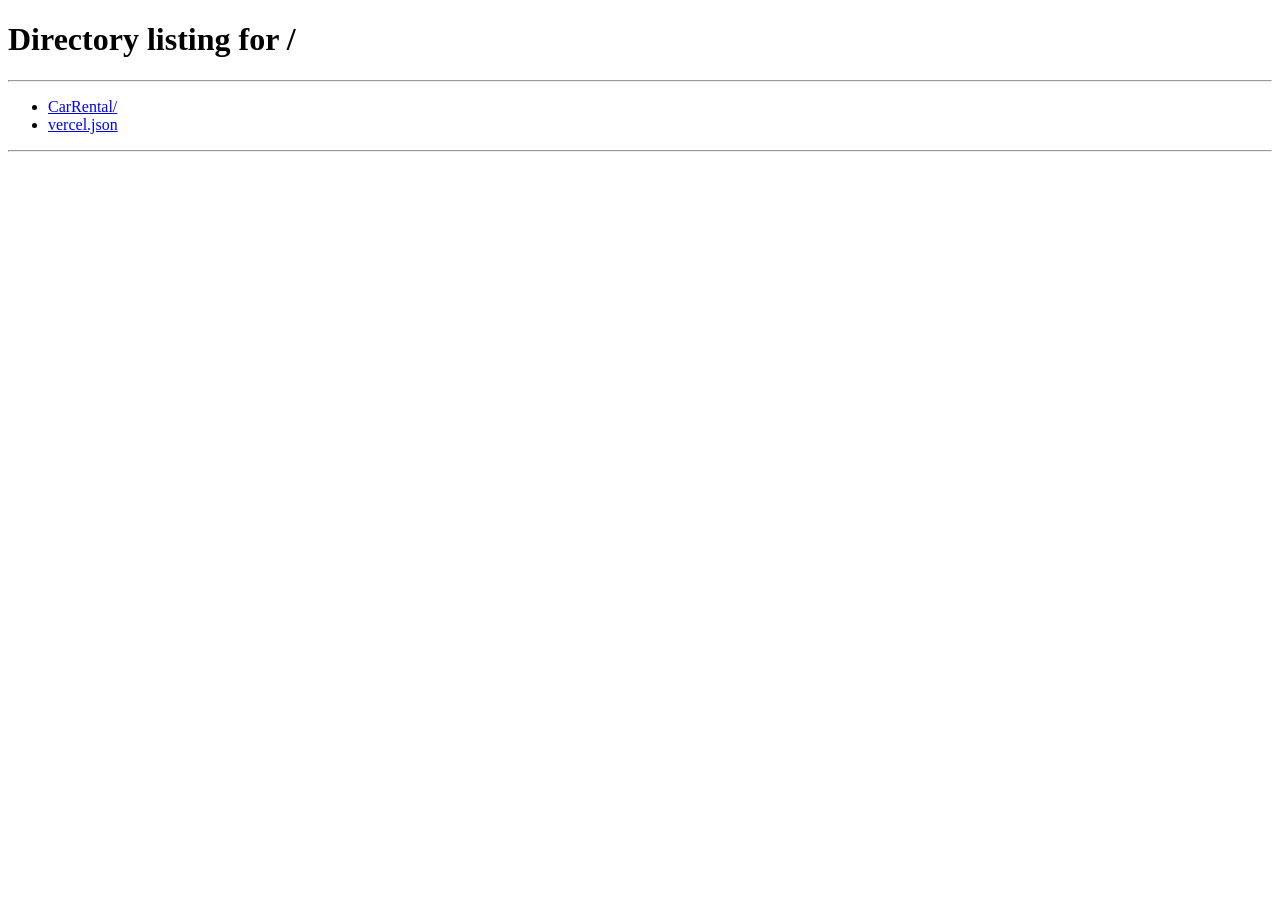
<file: CarRental/admin.html>
<!DOCTYPE html>
<html lang="en">
<head>
    <meta charset="UTF-8">
    <meta name="viewport" content="width=device-width, initial-scale=1.0">
    <title>Car Rental - Admin Dashboard</title>
    <!-- Boxicons CSS -->
    <link href="https://cdn.jsdelivr.net/npm/boxicons@latest/css/boxicons.min.css" rel="stylesheet">
    <!-- Google Fonts -->
    <link rel="preconnect" href="https://fonts.googleapis.com">
    <link rel="preconnect" href="https://fonts.gstatic.com" crossorigin>
    <link href="https://fonts.googleapis.com/css2?family=Poppins:wght@300;400;500;600;700;800&display=swap" rel="stylesheet">
    <!-- Admin Page Stylesheet -->
    <link rel="stylesheet" href="admin.css">
</head>
<body>

    <!-- TOAST NOTIFICATION CONTAINER -->
    <div class="toast-container" id="admin-toast-container"></div>

    <!-- FULL VIEWPORT ADMIN LAYOUT -->
    <div class="admin-app">
        
        <!-- 1. LEFT SIDEBAR NAVIGATION -->
        <aside class="admin-sidebar" id="admin-sidebar">
            <div class="sidebar-header">
                <a href="/admin" class="admin-logo">
                    <i class='bx bxs-car'></i>
                    <span>Car<strong>Rental</strong></span>
                </a>
                <button class="sidebar-close-btn" id="sidebar-close-btn" onclick="toggleSidebar()">
                    <i class='bx bx-x'></i>
                </button>
            </div>

            <div class="admin-profile-pill">
                <div class="admin-avatar" id="admin-avatar">AD</div>
                <div class="admin-profile-info">
                    <strong id="admin-profile-name">System Admin</strong>
                    <span class="badge-role">ADMINISTRATOR</span>
                </div>
            </div>

            <nav class="sidebar-menu">
                <div class="menu-heading">MANAGEMENT</div>
                <button class="sidebar-item active" onclick="switchAdminSection('tab-rides', this)">
                    <i class='bx bxs-calendar-check'></i>
                    <span>Ride Requests</span>
                    <span class="menu-badge" id="badge-pending-rides">0</span>
                </button>
                <button class="sidebar-item" onclick="switchAdminSection('tab-cars', this)">
                    <i class='bx bxs-car-garage'></i>
                    <span>Fleet Management</span>
                    <span class="menu-badge" id="badge-total-cars">0</span>
                </button>
                <button class="sidebar-item" onclick="switchAdminSection('tab-users', this)">
                    <i class='bx bxs-user-detail'></i>
                    <span>Registered Users</span>
                </button>
            </nav>

            <div class="sidebar-bottom-actions">
                <a href="/" class="back-website-btn">
                    <i class='bx bx-left-arrow-alt'></i>
                    <span>Back to Website</span>
                </a>
                <button class="logout-btn" onclick="handleAdminLogout()">
                    <i class='bx bx-log-out'></i>
                    <span>Logout</span>
                </button>
            </div>
        </aside>

        <!-- SIDEBAR BACKDROP FOR MOBILE -->
        <div class="sidebar-backdrop" id="sidebar-backdrop" onclick="toggleSidebar()"></div>

        <!-- 2. MAIN CONTENT WRAPPER -->
        <div class="admin-main">
            
            <!-- TOP HEADER -->
            <header class="admin-header">
                <div class="header-left">
                    <button class="mobile-toggle" onclick="toggleSidebar()" title="Toggle Navigation">
                        <i class='bx bx-menu'></i>
                    </button>
                    <div class="page-title">
                        <h2>Admin <span>Control Panel</span></h2>
                    </div>
                </div>

                <div class="header-right">
                    <a href="/" class="header-back-btn">
                        <i class='bx bx-store'></i>
                        <span>Back to Website</span>
                    </a>
                    <div class="header-admin-info">
                        <div class="admin-avatar-sm" id="header-admin-avatar">AD</div>
                        <span class="header-admin-name" id="header-admin-name">Admin</span>
                    </div>
                </div>
            </header>

            <!-- DASHBOARD BODY -->
            <main class="admin-content">
                
                <!-- TOP 6 STATS KPI CARDS -->
                <div class="admin-stats-grid">
                    <div class="stat-card">
                        <div class="stat-icon icon-users"><i class='bx bxs-user'></i></div>
                        <div class="stat-details">
                            <h4>Total Users</h4>
                            <div class="stat-val" id="stat-users">0</div>
                        </div>
                    </div>

                    <div class="stat-card">
                        <div class="stat-icon icon-cars"><i class='bx bxs-car'></i></div>
                        <div class="stat-details">
                            <h4>Total Fleet Cars</h4>
                            <div class="stat-val" id="stat-cars">0</div>
                        </div>
                    </div>

                    <div class="stat-card">
                        <div class="stat-icon icon-pending"><i class='bx bx-time'></i></div>
                        <div class="stat-details">
                            <h4>Pending Requests</h4>
                            <div class="stat-val text-warning" id="stat-pending">0</div>
                        </div>
                    </div>

                    <div class="stat-card">
                        <div class="stat-icon icon-accepted"><i class='bx bx-check-circle'></i></div>
                        <div class="stat-details">
                            <h4>Accepted Rides</h4>
                            <div class="stat-val text-success" id="stat-accepted">0</div>
                        </div>
                    </div>

                    <div class="stat-card">
                        <div class="stat-icon icon-denied"><i class='bx bx-x-circle'></i></div>
                        <div class="stat-details">
                            <h4>Denied Rides</h4>
                            <div class="stat-val text-danger" id="stat-denied">0</div>
                        </div>
                    </div>

                    <div class="stat-card">
                        <div class="stat-icon icon-revenue"><i class='bx bx-rupee'></i></div>
                        <div class="stat-details">
                            <h4>Total Revenue</h4>
                            <div class="stat-val text-primary" id="stat-rev">₹0</div>
                        </div>
                    </div>
                </div>

                <!-- TAB 1: RIDE REQUESTS -->
                <section id="tab-rides" class="admin-section active">
                    <div class="section-card">
                        <div class="section-card-header">
                            <div class="header-info">
                                <h3>Ride Requests</h3>
                                <p>Manage and process customer booking reservations.</p>
                            </div>
                            <button class="btn-refresh" onclick="loadAdminRides(); loadAdminStats();">
                                <i class='bx bx-refresh'></i> Refresh
                            </button>
                        </div>

                        <div class="data-table-wrapper">
                            <table class="data-table">
                                <thead>
                                    <tr>
                                        <th>ID</th>
                                        <th>Customer</th>
                                        <th>Contact</th>
                                        <th>Car</th>
                                        <th>Pickup Spot</th>
                                        <th>Drop Spot</th>
                                        <th>Dates</th>
                                        <th>Total</th>
                                        <th>Status</th>
                                        <th>Actions</th>
                                    </tr>
                                </thead>
                                <tbody id="admin-rides-tbody">
                                    <tr><td colspan="10" class="text-center py-4">Loading ride requests...</td></tr>
                                </tbody>
                            </table>
                        </div>
                    </div>
                </section>

                <!-- TAB 2: FLEET MANAGEMENT / ADD CAR DIRECTLY -->
                <section id="tab-cars" class="admin-section">
                    <div class="section-card">
                        <div class="section-card-header">
                            <div class="header-info">
                                <h3>Fleet Management</h3>
                                <p>Manage cars, update availability, or directly add new vehicles.</p>
                            </div>
                            <button class="btn-primary" onclick="openAddCarForm()">
                                <i class='bx bx-plus'></i> + Add New Car
                            </button>
                        </div>

                        <!-- Add / Edit Car Form (Collapsible) -->
                        <div id="admin-car-form-wrapper" class="admin-car-form-wrapper" style="display:none;">
                            <h4 id="car-form-title">Add Car to Fleet</h4>
                            <form id="admin-car-form" onsubmit="handleSaveCar(event)">
                                <input type="hidden" id="admin-car-id">
                                
                                <div class="form-row">
                                    <div class="form-group">
                                        <label>Brand (e.g. BMW, Mercedes, Toyota) *</label>
                                        <input type="text" id="admin-car-brand" placeholder="BMW" required>
                                    </div>
                                    <div class="form-group">
                                        <label>Car Name / Variant (e.g. X7 M-Sport) *</label>
                                        <input type="text" id="admin-car-name" placeholder="X7 M-Sport" required>
                                    </div>
                                </div>

                                <div class="form-row-3">
                                    <div class="form-group">
                                        <label>Model / Year *</label>
                                        <input type="text" id="admin-car-model" placeholder="2024" required>
                                    </div>
                                    <div class="form-group">
                                        <label>Category *</label>
                                        <select id="admin-car-category" required>
                                            <option value="Luxury SUV">Luxury SUV</option>
                                            <option value="SUV">SUV</option>
                                            <option value="Sports Car">Sports Car</option>
                                            <option value="Sports Sedan">Sports Sedan</option>
                                            <option value="Premium Sedan">Premium Sedan</option>
                                            <option value="Sedan">Sedan</option>
                                            <option value="Compact Luxury">Compact Luxury</option>
                                            <option value="Off-Road SUV">Off-Road SUV</option>
                                            <option value="Hatchback">Hatchback</option>
                                            <option value="Supercar">Supercar</option>
                                        </select>
                                    </div>
                                    <div class="form-group">
                                        <label>Price per Day (₹) *</label>
                                        <input type="number" id="admin-car-price" min="1" step="any" placeholder="1500" required>
                                    </div>
                                </div>

                                <div class="form-row-3">
                                    <div class="form-group">
                                        <label>Fuel Type *</label>
                                        <select id="admin-car-fuel" required>
                                            <option value="Petrol">Petrol</option>
                                            <option value="Diesel">Diesel</option>
                                            <option value="Electric">Electric</option>
                                            <option value="Hybrid">Hybrid</option>
                                        </select>
                                    </div>
                                    <div class="form-group">
                                        <label>Transmission *</label>
                                        <select id="admin-car-trans" required>
                                            <option value="Automatic">Automatic</option>
                                            <option value="Manual">Manual</option>
                                        </select>
                                    </div>
                                    <div class="form-group">
                                        <label>Seats Count *</label>
                                        <input type="number" id="admin-car-seats" min="2" max="12" value="5" required>
                                    </div>
                                </div>

                                <div class="form-group">
                                    <label>Car Image (Upload File or Enter Existing Image Name)</label>
                                    <div class="file-url-group">
                                        <input type="file" id="admin-car-file" accept="image/*" onchange="handleImageUpload(event)">
                                        <input type="text" id="admin-car-image" placeholder="Image filename (e.g. Defender1.jpeg)">
                                    </div>
                                </div>

                                <div class="form-group">
                                    <label>Description</label>
                                    <textarea id="admin-car-desc" rows="2" placeholder="Vehicle features, condition, safety notes..."></textarea>
                                </div>

                                <div class="form-group checkbox-group">
                                    <input type="checkbox" id="admin-car-avail" checked>
                                    <label for="admin-car-avail">Available for booking</label>
                                </div>

                                <div class="form-actions">
                                    <button type="submit" class="btn-primary">Save Car</button>
                                    <button type="button" class="btn-cancel" onclick="closeAddCarForm()">Cancel</button>
                                </div>
                            </form>
                        </div>

                        <!-- Cars Table -->
                        <div class="data-table-wrapper">
                            <table class="data-table">
                                <thead>
                                    <tr>
                                        <th>ID</th>
                                        <th>Image</th>
                                        <th>Brand & Name</th>
                                        <th>Category</th>
                                        <th>Price/Day</th>
                                        <th>Specs</th>
                                        <th>Available</th>
                                        <th>Actions</th>
                                    </tr>
                                </thead>
                                <tbody id="admin-cars-tbody">
                                    <tr><td colspan="8" class="text-center py-4">Loading fleet cars...</td></tr>
                                </tbody>
                            </table>
                        </div>
                    </div>
                </section>

                <!-- TAB 3: REGISTERED USERS -->
                <section id="tab-users" class="admin-section">
                    <div class="section-card">
                        <div class="section-card-header">
                            <div class="header-info">
                                <h3>Registered Users</h3>
                                <p>Directory of registered customer and admin accounts.</p>
                            </div>
                            <button class="btn-refresh" onclick="loadAdminUsers()">
                                <i class='bx bx-refresh'></i> Refresh
                            </button>
                        </div>

                        <div class="data-table-wrapper">
                            <table class="data-table">
                                <thead>
                                    <tr>
                                        <th>ID</th>
                                        <th>Name</th>
                                        <th>Email</th>
                                        <th>Mobile Number</th>
                                        <th>Role</th>
                                        <th>Member Since</th>
                                    </tr>
                                </thead>
                                <tbody id="admin-users-tbody">
                                    <tr><td colspan="6" class="text-center py-4">Loading users...</td></tr>
                                </tbody>
                            </table>
                        </div>
                    </div>
                </section>

            </main>
        </div>
    </div>

    <!-- REASON PROMPT MODAL FOR DENIAL -->
    <div id="admin-deny-dialog" class="dialog-overlay hidden">
        <div class="dialog-card">
            <div class="dialog-header">
                <h3>Deny Ride Request</h3>
                <button class="dialog-close" onclick="closeDenyDialog()">&times;</button>
            </div>
            <form id="deny-form" onsubmit="submitDenial(event)">
                <input type="hidden" id="deny-booking-id">
                <div class="form-group">
                    <label>Reason for Denial (Optional note for customer)</label>
                    <textarea id="deny-reason" rows="3" placeholder="e.g. Vehicle undergoing maintenance, documentation required, etc."></textarea>
                </div>
                <div class="dialog-actions">
                    <button type="button" class="btn-cancel" onclick="closeDenyDialog()">Cancel</button>
                    <button type="submit" class="btn-deny">Confirm Denial</button>
                </div>
            </form>
        </div>
    </div>

    <!-- Admin Script -->
    <script src="admin.js?v=3.0"></script>
</body>
</html>
</file>
<file: CarRental/admin.css>
/* ==========================================================
   CAR RENTAL - SEPARATE FULL-PAGE ADMIN PANEL (admin.css)
   ========================================================== */

:root {
    --primary-color: #fe5b3d;
    --primary-hover: #e0482b;
    --secondary-color: #ffac38;
    --dark-navy: #0f172a;
    --sidebar-bg: #1e293b;
    --sidebar-hover: #334155;
    --sidebar-active: rgba(254, 91, 61, 0.15);
    --body-bg: #f4f6f9;
    --card-bg: #ffffff;
    --text-main: #1e293b;
    --text-muted: #64748b;
    --text-light: #94a3b8;
    --border-color: #e2e8f0;
    --success: #059669;
    --warning: #d97706;
    --danger: #dc2626;
    --info: #0284c7;
    --radius-sm: 6px;
    --radius-md: 10px;
    --radius-lg: 14px;
    --shadow-sm: 0 1px 3px rgba(0,0,0,0.08);
    --shadow-md: 0 4px 6px -1px rgba(0, 0, 0, 0.1);
    --shadow-lg: 0 10px 15px -3px rgba(0, 0, 0, 0.1);
    --transition: all 0.25s ease-in-out;
}

* {
    margin: 0;
    padding: 0;
    box-sizing: border-box;
    font-family: 'Poppins', sans-serif;
}

body {
    background-color: var(--body-bg);
    color: var(--text-main);
    min-height: 100vh;
    overflow-x: hidden;
}

.hidden { display: none !important; }
.text-center { text-align: center; }
.text-success { color: var(--success) !important; }
.text-warning { color: var(--warning) !important; }
.text-danger { color: var(--danger) !important; }
.text-primary { color: var(--primary-color) !important; }
.py-4 { padding-top: 1.5rem; padding-bottom: 1.5rem; }

/* TOAST NOTIFICATIONS */
.toast-container {
    position: fixed;
    top: 20px;
    right: 20px;
    z-index: 99999;
    display: flex;
    flex-direction: column;
    gap: 10px;
}

.toast {
    background: #ffffff;
    color: var(--text-main);
    padding: 12px 18px;
    border-radius: var(--radius-sm);
    box-shadow: var(--shadow-lg);
    font-size: 0.88rem;
    font-weight: 500;
    border-left: 4px solid var(--primary-color);
    animation: toastIn 0.3s ease-out;
}

.toast.toast-success { border-left-color: var(--success); }
.toast.toast-error { border-left-color: var(--danger); }

@keyframes toastIn {
    from { transform: translateX(100%); opacity: 0; }
    to { transform: translateX(0); opacity: 1; }
}

/* ==========================================================
   ADMIN APP LAYOUT (FULL VIEWPORT)
   ========================================================== */
.admin-app {
    display: flex;
    min-height: 100vh;
    width: 100%;
}

/* 1. SIDEBAR */
.admin-sidebar {
    width: 260px;
    background: var(--sidebar-bg);
    color: #ffffff;
    display: flex;
    flex-direction: column;
    position: fixed;
    top: 0;
    bottom: 0;
    left: 0;
    z-index: 1000;
    transition: var(--transition);
    overflow-y: auto;
}

.sidebar-header {
    padding: 20px;
    display: flex;
    align-items: center;
    justify-content: space-between;
    border-bottom: 1px solid rgba(255, 255, 255, 0.08);
}

.admin-logo {
    display: flex;
    align-items: center;
    gap: 8px;
    text-decoration: none;
    color: #ffffff;
    font-size: 1.25rem;
    font-weight: 700;
}

.admin-logo i {
    color: var(--primary-color);
    font-size: 1.5rem;
}

.admin-logo strong {
    color: var(--primary-color);
}

.sidebar-close-btn {
    display: none;
    background: transparent;
    border: none;
    color: #ffffff;
    font-size: 1.5rem;
    cursor: pointer;
}

.admin-profile-pill {
    padding: 16px 20px;
    display: flex;
    align-items: center;
    gap: 12px;
    background: rgba(15, 23, 42, 0.5);
    border-bottom: 1px solid rgba(255, 255, 255, 0.05);
}

.admin-avatar {
    width: 40px;
    height: 40px;
    background: var(--primary-color);
    color: #ffffff;
    border-radius: 50%;
    display: flex;
    align-items: center;
    justify-content: center;
    font-weight: 700;
    font-size: 0.9rem;
}

.admin-profile-info strong {
    display: block;
    font-size: 0.88rem;
    white-space: nowrap;
    overflow: hidden;
    text-overflow: ellipsis;
    max-width: 150px;
}

.badge-role {
    font-size: 0.65rem;
    background: rgba(254, 91, 61, 0.2);
    color: var(--primary-color);
    padding: 2px 6px;
    border-radius: 4px;
    font-weight: 700;
}

.sidebar-menu {
    padding: 16px 12px;
    flex: 1;
    display: flex;
    flex-direction: column;
    gap: 4px;
}

.menu-heading {
    font-size: 0.68rem;
    color: var(--text-light);
    font-weight: 700;
    letter-spacing: 1px;
    padding: 12px 12px 6px;
}

.sidebar-item {
    width: 100%;
    display: flex;
    align-items: center;
    gap: 12px;
    padding: 11px 14px;
    background: transparent;
    border: none;
    color: #cbd5e1;
    font-size: 0.88rem;
    font-weight: 500;
    border-radius: var(--radius-sm);
    cursor: pointer;
    transition: var(--transition);
    text-align: left;
}

.sidebar-item i {
    font-size: 1.25rem;
    color: #94a3b8;
}

.sidebar-item:hover {
    background: var(--sidebar-hover);
    color: #ffffff;
}

.sidebar-item:hover i {
    color: var(--primary-color);
}

.sidebar-item.active {
    background: var(--sidebar-active);
    color: var(--primary-color);
    font-weight: 600;
}

.sidebar-item.active i {
    color: var(--primary-color);
}

.menu-badge {
    margin-left: auto;
    font-size: 0.72rem;
    background: rgba(255, 255, 255, 0.12);
    padding: 2px 8px;
    border-radius: 10px;
    font-weight: 600;
}

.sidebar-bottom-actions {
    padding: 16px 12px;
    border-top: 1px solid rgba(255, 255, 255, 0.08);
    display: flex;
    flex-direction: column;
    gap: 8px;
}

.back-website-btn {
    display: flex;
    align-items: center;
    gap: 10px;
    padding: 10px 14px;
    background: rgba(255, 255, 255, 0.06);
    color: #ffffff;
    text-decoration: none;
    border-radius: var(--radius-sm);
    font-size: 0.85rem;
    font-weight: 600;
    transition: var(--transition);
}

.back-website-btn:hover {
    background: rgba(255, 255, 255, 0.12);
}

.logout-btn {
    display: flex;
    align-items: center;
    gap: 10px;
    padding: 10px 14px;
    background: rgba(239, 68, 68, 0.1);
    color: #f87171;
    border: 1px solid rgba(239, 68, 68, 0.2);
    border-radius: var(--radius-sm);
    font-size: 0.85rem;
    font-weight: 600;
    cursor: pointer;
    transition: var(--transition);
}

.logout-btn:hover {
    background: var(--danger);
    color: #ffffff;
}

/* 2. MAIN CONTAINER */
.admin-main {
    flex: 1;
    margin-left: 260px;
    display: flex;
    flex-direction: column;
    min-height: 100vh;
}

/* HEADER */
.admin-header {
    height: 64px;
    background: #ffffff;
    border-bottom: 1px solid var(--border-color);
    display: flex;
    align-items: center;
    justify-content: space-between;
    padding: 0 24px;
    position: sticky;
    top: 0;
    z-index: 900;
}

.header-left {
    display: flex;
    align-items: center;
    gap: 16px;
}

.mobile-toggle {
    display: none;
    background: transparent;
    border: none;
    font-size: 1.5rem;
    cursor: pointer;
    color: var(--text-main);
}

.page-title h2 {
    font-size: 1.25rem;
    font-weight: 700;
    color: var(--dark-navy);
}

.page-title h2 span {
    color: var(--primary-color);
}

.header-right {
    display: flex;
    align-items: center;
    gap: 16px;
}

.header-back-btn {
    display: inline-flex;
    align-items: center;
    gap: 6px;
    padding: 6px 14px;
    background: #f1f5f9;
    border: 1px solid var(--border-color);
    border-radius: var(--radius-sm);
    text-decoration: none;
    color: var(--text-main);
    font-size: 0.82rem;
    font-weight: 600;
    transition: var(--transition);
}

.header-back-btn:hover {
    background: var(--primary-color);
    color: #ffffff;
    border-color: var(--primary-color);
}

.header-admin-info {
    display: flex;
    align-items: center;
    gap: 8px;
}

.admin-avatar-sm {
    width: 32px;
    height: 32px;
    background: var(--primary-color);
    color: #ffffff;
    border-radius: 50%;
    display: flex;
    align-items: center;
    justify-content: center;
    font-weight: 700;
    font-size: 0.8rem;
}

.header-admin-name {
    font-size: 0.85rem;
    font-weight: 600;
    color: var(--dark-navy);
}

/* CONTENT BODY */
.admin-content {
    padding: 24px;
    flex: 1;
}

/* STATS GRID */
.admin-stats-grid {
    display: grid;
    grid-template-columns: repeat(auto-fit, minmax(190px, 1fr));
    gap: 16px;
    margin-bottom: 24px;
}

.stat-card {
    background: #ffffff;
    border-radius: var(--radius-md);
    padding: 18px;
    border: 1px solid var(--border-color);
    box-shadow: var(--shadow-sm);
    display: flex;
    align-items: center;
    gap: 14px;
}

.stat-icon {
    width: 48px;
    height: 48px;
    border-radius: var(--radius-sm);
    display: flex;
    align-items: center;
    justify-content: center;
    font-size: 1.5rem;
    flex-shrink: 0;
}

.icon-users { background: #e0f2fe; color: #0284c7; }
.icon-cars { background: #ede9fe; color: #6366f1; }
.icon-pending { background: #fef3c7; color: var(--warning); }
.icon-accepted { background: #d1fae5; color: var(--success); }
.icon-denied { background: #fee2e2; color: var(--danger); }
.icon-revenue { background: #fff7ed; color: var(--primary-color); }

.stat-details h4 {
    font-size: 0.75rem;
    color: var(--text-muted);
    font-weight: 600;
    text-transform: uppercase;
}

.stat-val {
    font-size: 1.35rem;
    font-weight: 700;
    color: var(--dark-navy);
    margin-top: 2px;
}

/* SECTIONS */
.admin-section {
    display: none;
}

.admin-section.active {
    display: block;
    animation: fadeIn 0.25s ease-out;
}

@keyframes fadeIn {
    from { opacity: 0; transform: translateY(4px); }
    to { opacity: 1; transform: translateY(0); }
}

.section-card {
    background: #ffffff;
    border-radius: var(--radius-md);
    border: 1px solid var(--border-color);
    box-shadow: var(--shadow-sm);
    padding: 24px;
    margin-bottom: 24px;
}

.section-card-header {
    display: flex;
    align-items: center;
    justify-content: space-between;
    margin-bottom: 20px;
    flex-wrap: wrap;
    gap: 12px;
}

.header-info h3 {
    font-size: 1.15rem;
    font-weight: 700;
    color: var(--dark-navy);
}

.header-info p {
    font-size: 0.82rem;
    color: var(--text-muted);
}

/* BUTTONS */
.btn-primary {
    display: inline-flex;
    align-items: center;
    gap: 6px;
    padding: 9px 18px;
    background: var(--primary-color);
    color: #ffffff;
    border: none;
    border-radius: var(--radius-sm);
    font-size: 0.85rem;
    font-weight: 600;
    cursor: pointer;
    transition: var(--transition);
}

.btn-primary:hover {
    background: var(--primary-hover);
}

.btn-refresh {
    display: inline-flex;
    align-items: center;
    gap: 6px;
    padding: 8px 16px;
    background: #f1f5f9;
    border: 1px solid var(--border-color);
    border-radius: var(--radius-sm);
    font-size: 0.82rem;
    font-weight: 600;
    cursor: pointer;
    color: var(--text-main);
    transition: var(--transition);
}

.btn-refresh:hover {
    background: #e2e8f0;
}

.btn-cancel {
    padding: 9px 18px;
    background: #f1f5f9;
    border: 1px solid var(--border-color);
    border-radius: var(--radius-sm);
    font-size: 0.85rem;
    font-weight: 600;
    cursor: pointer;
}

.btn-deny {
    padding: 9px 18px;
    background: var(--danger);
    color: #ffffff;
    border: none;
    border-radius: var(--radius-sm);
    font-size: 0.85rem;
    font-weight: 600;
    cursor: pointer;
}

.btn-sm {
    padding: 5px 10px;
    font-size: 0.75rem;
    border-radius: 4px;
    font-weight: 600;
    cursor: pointer;
    border: none;
    display: inline-flex;
    align-items: center;
    gap: 4px;
}

.btn-accept { background: #d1fae5; color: #065f46; }
.btn-accept:hover { background: var(--success); color: #ffffff; }

.btn-deny-action { background: #fee2e2; color: #991b1b; }
.btn-deny-action:hover { background: var(--danger); color: #ffffff; }

.btn-edit { background: #e0f2fe; color: #0369a1; }
.btn-edit:hover { background: #0284c7; color: #ffffff; }

.btn-delete { background: #fee2e2; color: #991b1b; }
.btn-delete:hover { background: var(--danger); color: #ffffff; }

/* TABLES */
.data-table-wrapper {
    overflow-x: auto;
}

.data-table {
    width: 100%;
    border-collapse: collapse;
    font-size: 0.85rem;
}

.data-table th {
    background: #f8fafc;
    color: var(--text-muted);
    font-weight: 600;
    padding: 12px 14px;
    text-align: left;
    border-bottom: 1px solid var(--border-color);
    font-size: 0.72rem;
    text-transform: uppercase;
    letter-spacing: 0.5px;
}

.data-table td {
    padding: 12px 14px;
    border-bottom: 1px solid var(--border-color);
    vertical-align: middle;
}

.data-table tbody tr:hover {
    background: #f8fafc;
}

.table-car-img {
    width: 44px;
    height: 32px;
    object-fit: cover;
    border-radius: 4px;
    border: 1px solid var(--border-color);
}

.action-btns {
    display: flex;
    gap: 6px;
}

/* BADGES */
.badge {
    display: inline-block;
    padding: 3px 8px;
    border-radius: 12px;
    font-size: 0.7rem;
    font-weight: 700;
    text-transform: uppercase;
}

.badge-pending { background: #fef3c7; color: #92400e; }
.badge-accepted, .badge-available { background: #d1fae5; color: #065f46; }
.badge-denied, .badge-unavailable { background: #fee2e2; color: #991b1b; }
.badge-completed { background: #e0f2fe; color: #075985; }
.badge-cancelled { background: #f1f5f9; color: #64748b; }

/* COLLAPSIBLE ADD/EDIT FORM */
.admin-car-form-wrapper {
    background: #f8fafc;
    border: 1px solid var(--border-color);
    padding: 20px;
    border-radius: var(--radius-md);
    margin-bottom: 20px;
}

.admin-car-form-wrapper h4 {
    font-size: 1rem;
    font-weight: 700;
    color: var(--dark-navy);
    margin-bottom: 16px;
}

.form-row {
    display: grid;
    grid-template-columns: 1fr 1fr;
    gap: 16px;
}

.form-row-3 {
    display: grid;
    grid-template-columns: 1fr 1fr 1fr;
    gap: 14px;
}

.form-group {
    margin-bottom: 14px;
    display: flex;
    flex-direction: column;
}

.form-group label {
    font-size: 0.8rem;
    font-weight: 600;
    color: var(--text-main);
    margin-bottom: 6px;
}

.form-group input[type="text"],
.form-group input[type="number"],
.form-group select,
.form-group textarea {
    width: 100%;
    padding: 9px 12px;
    border: 1px solid var(--border-color);
    border-radius: var(--radius-sm);
    font-size: 0.85rem;
    background: #ffffff;
    outline: none;
    transition: var(--transition);
}

.form-group input:focus,
.form-group select:focus,
.form-group textarea:focus {
    border-color: var(--primary-color);
}

.file-url-group {
    display: flex;
    gap: 10px;
}

.checkbox-group {
    flex-direction: row;
    align-items: center;
    gap: 8px;
}

.checkbox-group label {
    margin-bottom: 0;
    cursor: pointer;
}

.form-actions {
    display: flex;
    gap: 10px;
    margin-top: 10px;
}

/* DIALOG OVERLAY (ONLY FOR CONFIRMING REASON) */
.dialog-overlay {
    position: fixed;
    inset: 0;
    background: rgba(15, 23, 42, 0.7);
    z-index: 10000;
    display: flex;
    align-items: center;
    justify-content: center;
    padding: 20px;
}

.dialog-card {
    background: #ffffff;
    border-radius: var(--radius-md);
    padding: 24px;
    width: 100%;
    max-width: 440px;
    box-shadow: var(--shadow-lg);
}

.dialog-header {
    display: flex;
    align-items: center;
    justify-content: space-between;
    margin-bottom: 16px;
}

.dialog-header h3 {
    font-size: 1.1rem;
    font-weight: 700;
}

.dialog-close {
    background: transparent;
    border: none;
    font-size: 1.4rem;
    cursor: pointer;
    color: var(--text-light);
}

.dialog-actions {
    display: flex;
    justify-content: flex-end;
    gap: 10px;
    margin-top: 16px;
}

/* RESPONSIVE */
@media (max-width: 768px) {
    .admin-sidebar {
        transform: translateX(-100%);
    }

    .admin-sidebar.open {
        transform: translateX(0);
    }

    .sidebar-close-btn {
        display: block;
    }

    .sidebar-backdrop.open {
        display: block;
        position: fixed;
        inset: 0;
        background: rgba(15, 23, 42, 0.6);
        z-index: 999;
    }

    .admin-main {
        margin-left: 0;
    }

    .mobile-toggle {
        display: block;
    }

    .form-row, .form-row-3 {
        grid-template-columns: 1fr;
    }
}
</file>
